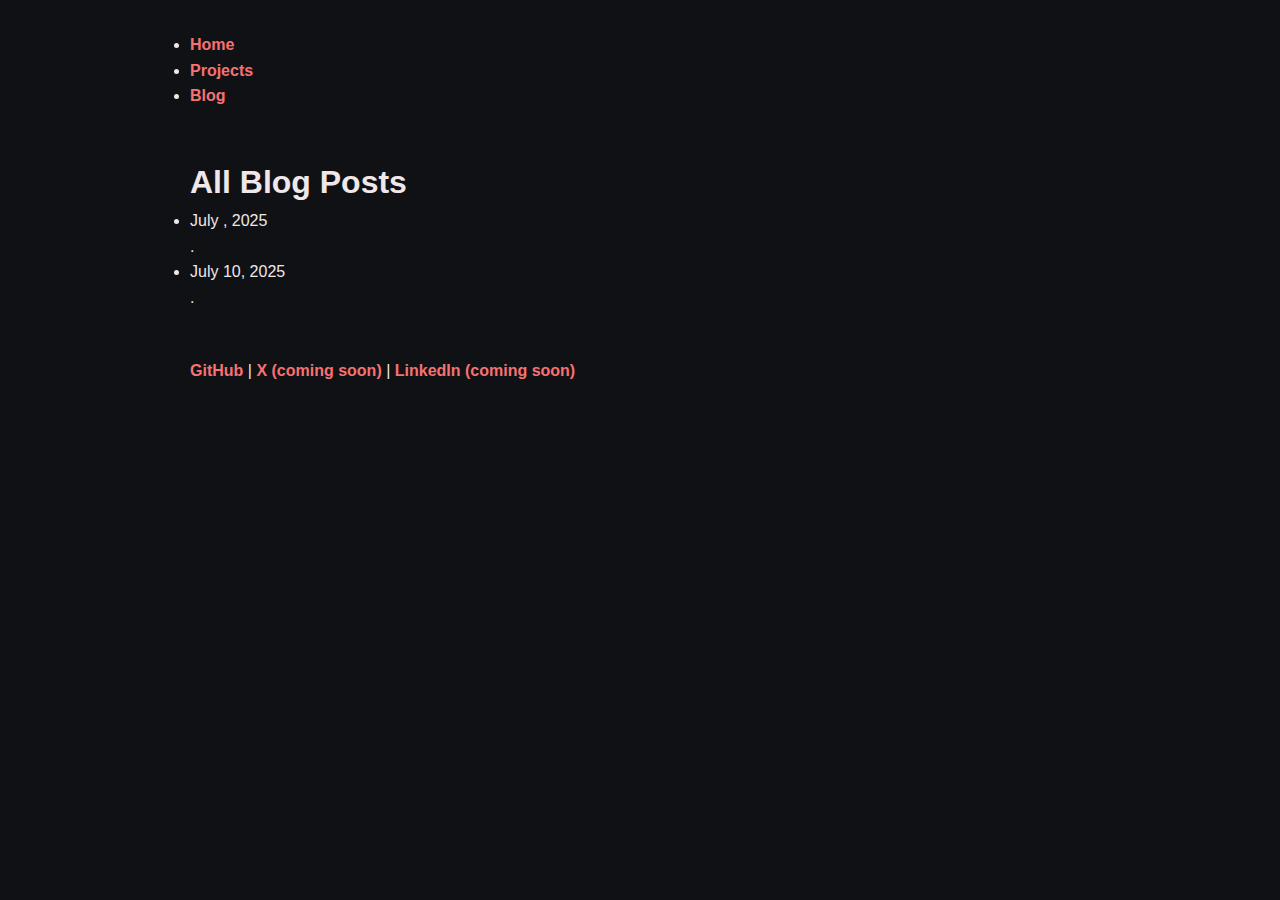
<file: blog.html>
<!DOCTYPE html>
<html lang="en">
<head>
  <meta charset="UTF-8" />
  <meta name="viewport" content="width=device-width, initial-scale=1.0" />
  <title>Blog – Matthew D. Allpass</title>
  <link rel="stylesheet" href="style.css" />
</head>
<body>

  <div class="container">
    <!-- 🧭 Navigation Bar -->
    <nav>
      <ul class="nav-tabs">
        <li><a href="index.html">Home</a></li>
        <li><a href="projects.html">Projects</a></li>
        <li><a href="blog.html" class="active">Blog</a></li>
      </ul>
    </nav>

    <main>
      <h1>All Blog Posts</h1>
      <ul class="blog-feed">
        <li class="blog-preview">
          <a href="blog/first-post.html"><strong></strong></a>
          <p class="blog-date">July , 2025</p>
          <p>.</p>
        </li>

        <li class="blog-preview">
          <a href="blog/second-post.html"><strong></strong></a>
          <p class="blog-date">July 10, 2025</p>
          <p>.</p>
        </li>
      </ul>
    </main>

    <!-- 🔗 Footer -->
    <footer>
      <p>
        <a href="https://github.com/mallpass" target="_blank">GitHub</a> |
        <a href="#" target="_blank">X (coming soon)</a> |
        <a href="#" target="_blank">LinkedIn (coming soon)</a>
      </p>
    </footer>
  </div>

</body>
</html>
</file>
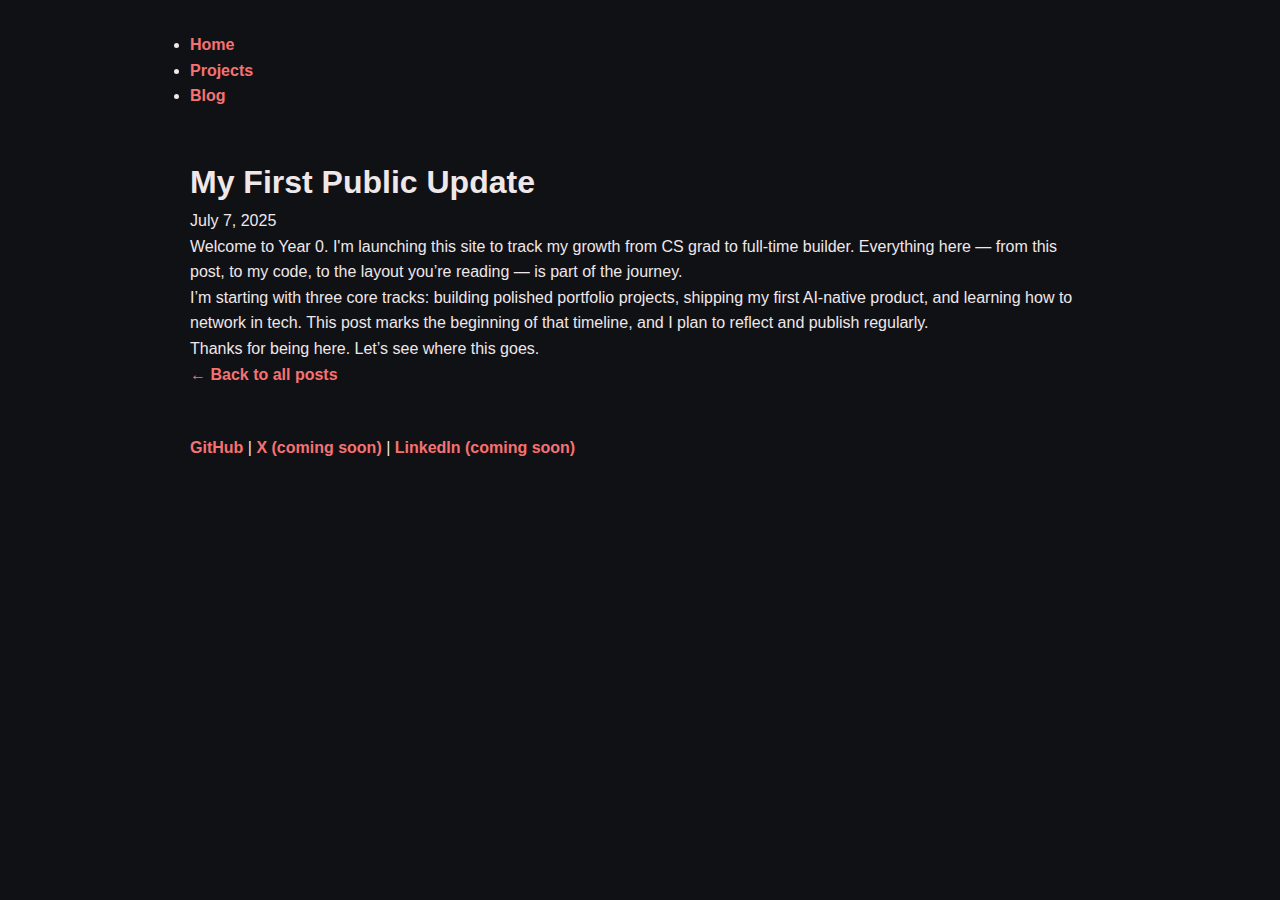
<file: blog/first-post.html>
<!DOCTYPE html>
<html lang="en">
<head>
  <meta charset="UTF-8" />
  <meta name="viewport" content="width=device-width, initial-scale=1.0" />
  <title>My First Public Update – Matthew D. Allpass</title>
  <link rel="stylesheet" href="../style.css" />
</head>
<body>

  <div class="container">
    <!-- 🧭 Navigation Bar -->
    <nav>
      <ul class="nav-tabs">
        <li><a href="../index.html">Home</a></li>
        <li><a href="../projects.html">Projects</a></li>
        <li><a href="../blog.html">Blog</a></li>
      </ul>
    </nav>

    <main>
      <article class="blog-post glass">
        <h1>My First Public Update</h1>
        <p class="blog-date">July 7, 2025</p>

        <p>
          Welcome to Year 0. I'm launching this site to track my growth from CS grad to full-time builder.
          Everything here — from this post, to my code, to the layout you’re reading — is part of the journey.
        </p>

        <p>
          I’m starting with three core tracks: building polished portfolio projects, shipping my first AI-native product, and learning how to network in tech. 
          This post marks the beginning of that timeline, and I plan to reflect and publish regularly.
        </p>

        <p>
          Thanks for being here. Let’s see where this goes.
        </p>

        <p><a href="../blog.html">&larr; Back to all posts</a></p>
      </article>
    </main>

    <!-- 🔗 Footer -->
    <footer>
      <p>
        <a href="https://github.com/mallpass" target="_blank">GitHub</a> |
        <a href="#" target="_blank">X (coming soon)</a> |
        <a href="#" target="_blank">LinkedIn (coming soon)</a>
      </p>
    </footer>
  </div>

</body>
</html>
</file>
<file: style.css>
:root {
    --bg-dark: #0f1115;
    --card-bg: #1a1d23;
    --accent-crimson: #b91c1c;
    --accent-soft: #f87171;
    --text-main: #f0e7e9;
    --text-dim: #9ca3af;
    --glass-border: rgba(255, 255, 255, 0.08);
}

* {
    margin: 0;
    padding: 0;
    box-sizing: border-box;
}

body {
    background-color: var(--bg-dark);
    color: var(--text-main);
    font-family: 'Inter', sans-serif;
    line-height: 1.6;
    padding: 2rem 1rem;
}

.container {
    max-width: 900px;
    margin: 0 auto;
    display: flex;
    flex-direction: column;
    gap: 3rem;
}

header {
    text-align: center;
    border-bottom: 2px solid var(--accent-crimson);
    padding-bottom: 2rem;
}

header h1 {
    font-size: 3.5rem;
    font-weight: 700;
}

.subtitle {
    color: var(--accent-soft);
    font-weight: 600;
}

.location {
    color: var(--text-dim);
    font-size: 0.9rem;
    margin-top: 0.5rem;
}

.glass-panel {
    background: var(--card-bg);
    border: 1px solid var(--glass-border);
    border-radius: 12px;
    padding: 2rem;
}

.skills-stack {
    display: flex;
    flex-direction: column;
    gap: 1.5rem;
}

.skill-category {
    border-left: 3px solid var(--accent-crimson);
    padding-left: 1.5rem;
}

.skill-category h3 {
    font-size: 0.9rem;
    color: var(--accent-soft);
    margin-bottom: 0.25rem;
    text-transform: uppercase;
    letter-spacing: 1px;
}

.skill-category p {
    font-size: 1rem;
    color: var(--text-main);
}

.project-card {
    transition: transform 0.3s ease, border-color 0.3s ease;
    margin-bottom: 1.5rem;
}

.project-card:hover {
    transform: translateY(-5px);
    border-color: var(--accent-crimson);
}

.project-header {
    display: flex;
    justify-content: space-between;
    align-items: center;
    flex-wrap: wrap;
    gap: 1rem;
    margin-bottom: 1rem;
}

.tag-group {
    display: flex;
    gap: 0.5rem;
}

.tech-tag {
    font-size: 0.65rem;
    background: rgba(185, 28, 28, 0.1);
    color: var(--accent-soft);
    padding: 0.2rem 0.6rem;
    border-radius: 4px;
    border: 1px solid rgba(185, 28, 28, 0.3);
}

.project-links {
    margin-top: 1rem;
}

a {
    color: var(--accent-soft);
    text-decoration: none;
    font-weight: 600;
    transition: color 0.2s ease;
}

a:hover {
    color: var(--text-main);
    text-decoration: underline;
}

.centered-footer {
    text-align: center;
    padding: 2rem 0;
    border-top: 1px solid var(--glass-border);
}

.centered-footer a {
    margin: 0 0.5rem;
}

.corner-silhouette {
    position: fixed;
    bottom: 20px;
    left: 20px;
    width: 70px;
    height: auto;
    opacity: 0.35;
    filter: drop-shadow(0 0 5px var(--accent-crimson));
    pointer-events: none;
    z-index: 100;
}

@media (max-width: 600px) {
    header h1 { font-size: 2.5rem; }
    .project-header { flex-direction: column; align-items: flex-start; }
}
</file>
